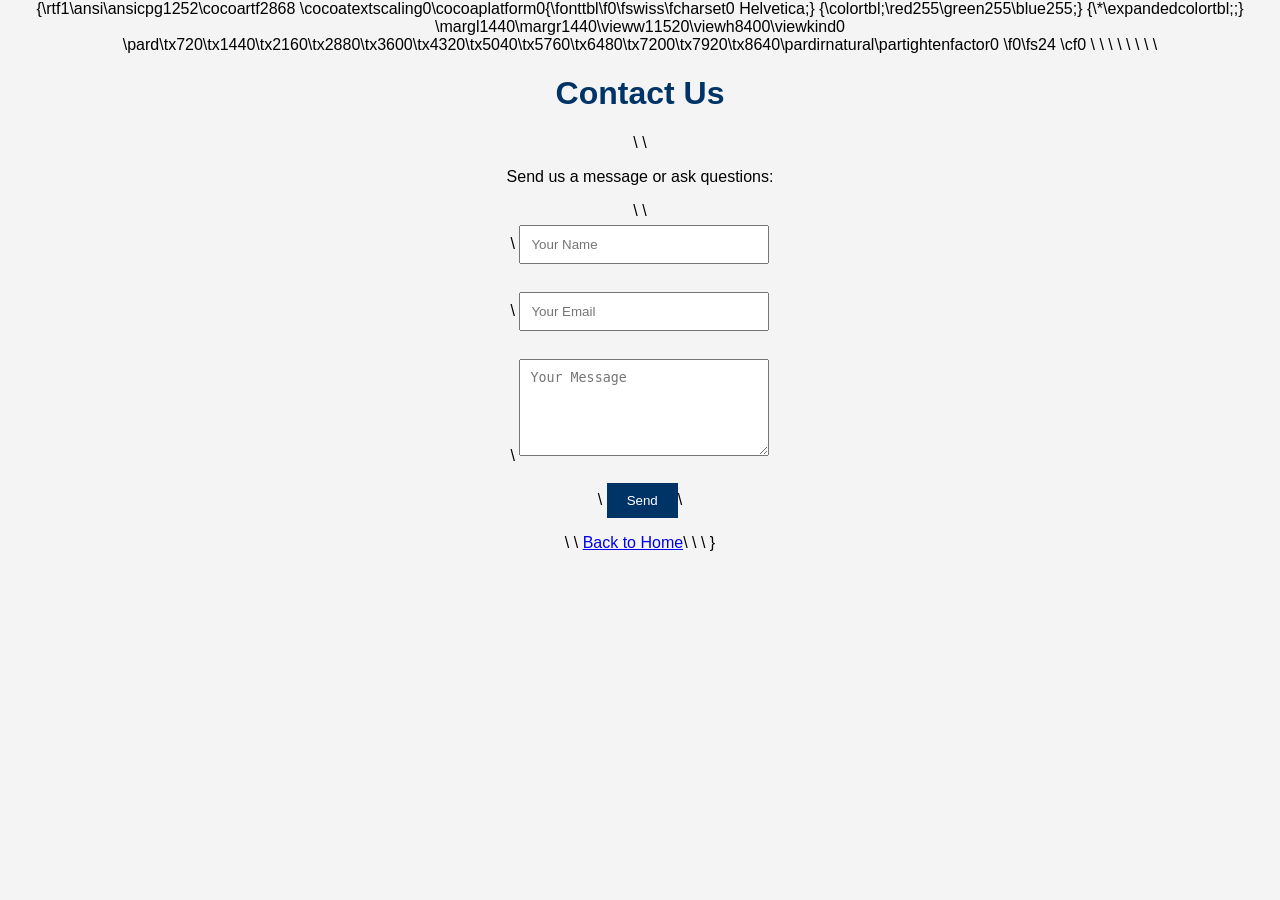
<file: my-website/contact.html>
{\rtf1\ansi\ansicpg1252\cocoartf2868
\cocoatextscaling0\cocoaplatform0{\fonttbl\f0\fswiss\fcharset0 Helvetica;}
{\colortbl;\red255\green255\blue255;}
{\*\expandedcolortbl;;}
\margl1440\margr1440\vieww11520\viewh8400\viewkind0
\pard\tx720\tx1440\tx2160\tx2880\tx3600\tx4320\tx5040\tx5760\tx6480\tx7200\tx7920\tx8640\pardirnatural\partightenfactor0

\f0\fs24 \cf0 <!DOCTYPE html>\
<html>\
<head>\
  <title>Contact - Mobile Chapter #33</title>\
  <link rel="stylesheet" href="style.css">\
</head>\
<body>\
\
<h1>Contact Us</h1>\
\
<p>Send us a message or ask questions:</p>\
\
<form>\
  <input type="text" placeholder="Your Name" required><br><br>\
  <input type="email" placeholder="Your Email" required><br><br>\
  <textarea placeholder="Your Message" rows="5" cols="30"></textarea><br><br>\
  <button type="submit">Send</button>\
</form>\
\
<a href="index.html">Back to Home</a>\
\
</body>\
</html>}
</file>
<file: my-website/style.css>
/* General styling */
body {
  font-family: Arial, sans-serif;
  background-color: #f4f4f4;
  margin: 0;
  padding: 0;
  text-align: center;
}

/* Header */
h1, h2 {
  color: #003366; /* Dark blue */
}

/* Navbar */
.navbar {
  background-color: #222;
  overflow: hidden;
  display: flex;
  justify-content: center;
}

.navbar a, .dropbtn {
  color: white;
  padding: 14px 20px;
  text-decoration: none;
  display: inline-block;
}

.navbar a:hover, .dropdown:hover .dropbtn {
  background-color: #575757;
}

/* Dropdown menu */
.dropdown {
  position: relative;
  display: inline-block;
z-index: 1;
}

.dropdown-content {
  display: none;
  position: absolute;
  background-color: white;
  min-width: 160px;
  z-index: 1000;
  box-shadow: 0px 8px 16px rgba(0,0,0,0.2);
}

.dropdown-content a {
  color: black;
  padding: 12px 16px;
  text-decoration: none;
  display: block;
  text-align: left;
}

.dropdown-content a:hover {
  background-color: #ddd;
}

.dropdown:hover .dropdown-content {
  display: block;
}

/* Images */
img {
  margin: 20px 0;
  max-width: 80%;
  height: auto;
}
/* Buttons and form inputs */
input, textarea {
  padding: 10px;
  margin: 5px 0;
  width: 250px;
}

button {
  padding: 10px 20px;
  background-color: #003366;
  color: white;
  border: none;
  cursor: pointer;
}

button:hover {
  background-color: #575757;
}
/* Mission section styling */
#mission {
  background-color: #e6f0ff; /* light blue background */
  padding: 30px;
  margin: 20px auto;
  width: 80%;
  border-radius: 8px;
  text-align: left;
}

#mission h2 {
  color: #003366;
  text-align: center;
}

#mission p {
  font-size: 16px;
  line-height: 1.6;
}
/* Upcoming Events Section */
#events {
  background-color: #fff3e6; /* light orange */
  padding: 30px;
  margin: 20px auto;
  width: 80%;
  border-radius: 8px;
}

#events h2 {
  color: #cc6600; /* dark orange */
  text-align: center;
}

.event {
  border-bottom: 1px solid #ccc;
  padding: 15px 0;
}

.event:last-child {
  border-bottom: none;
}

.event h3 {
  color: #003366;
  margin-bottom: 5px;
}

.event p {
  margin: 3px 0;
}
/* President Section */
#president {
  background-color: #e6ffe6; /* light green */
  padding: 30px;
  margin: 20px auto;
  width: 80%;
  border-radius: 8px;
  text-align: center;
}

#president h2 {
  color: #006600; /* dark green */
}

.president-profile img {
  border-radius: 50%;
  margin-bottom: 15px;
}

.president-profile h3 {
  color: #003366;
  margin-bottom: 10px;
}

.president-profile p {
  font-size: 16px;
  line-height: 1.6;
  max-width: 600px;
  margin: 0 auto;
}
</file>
